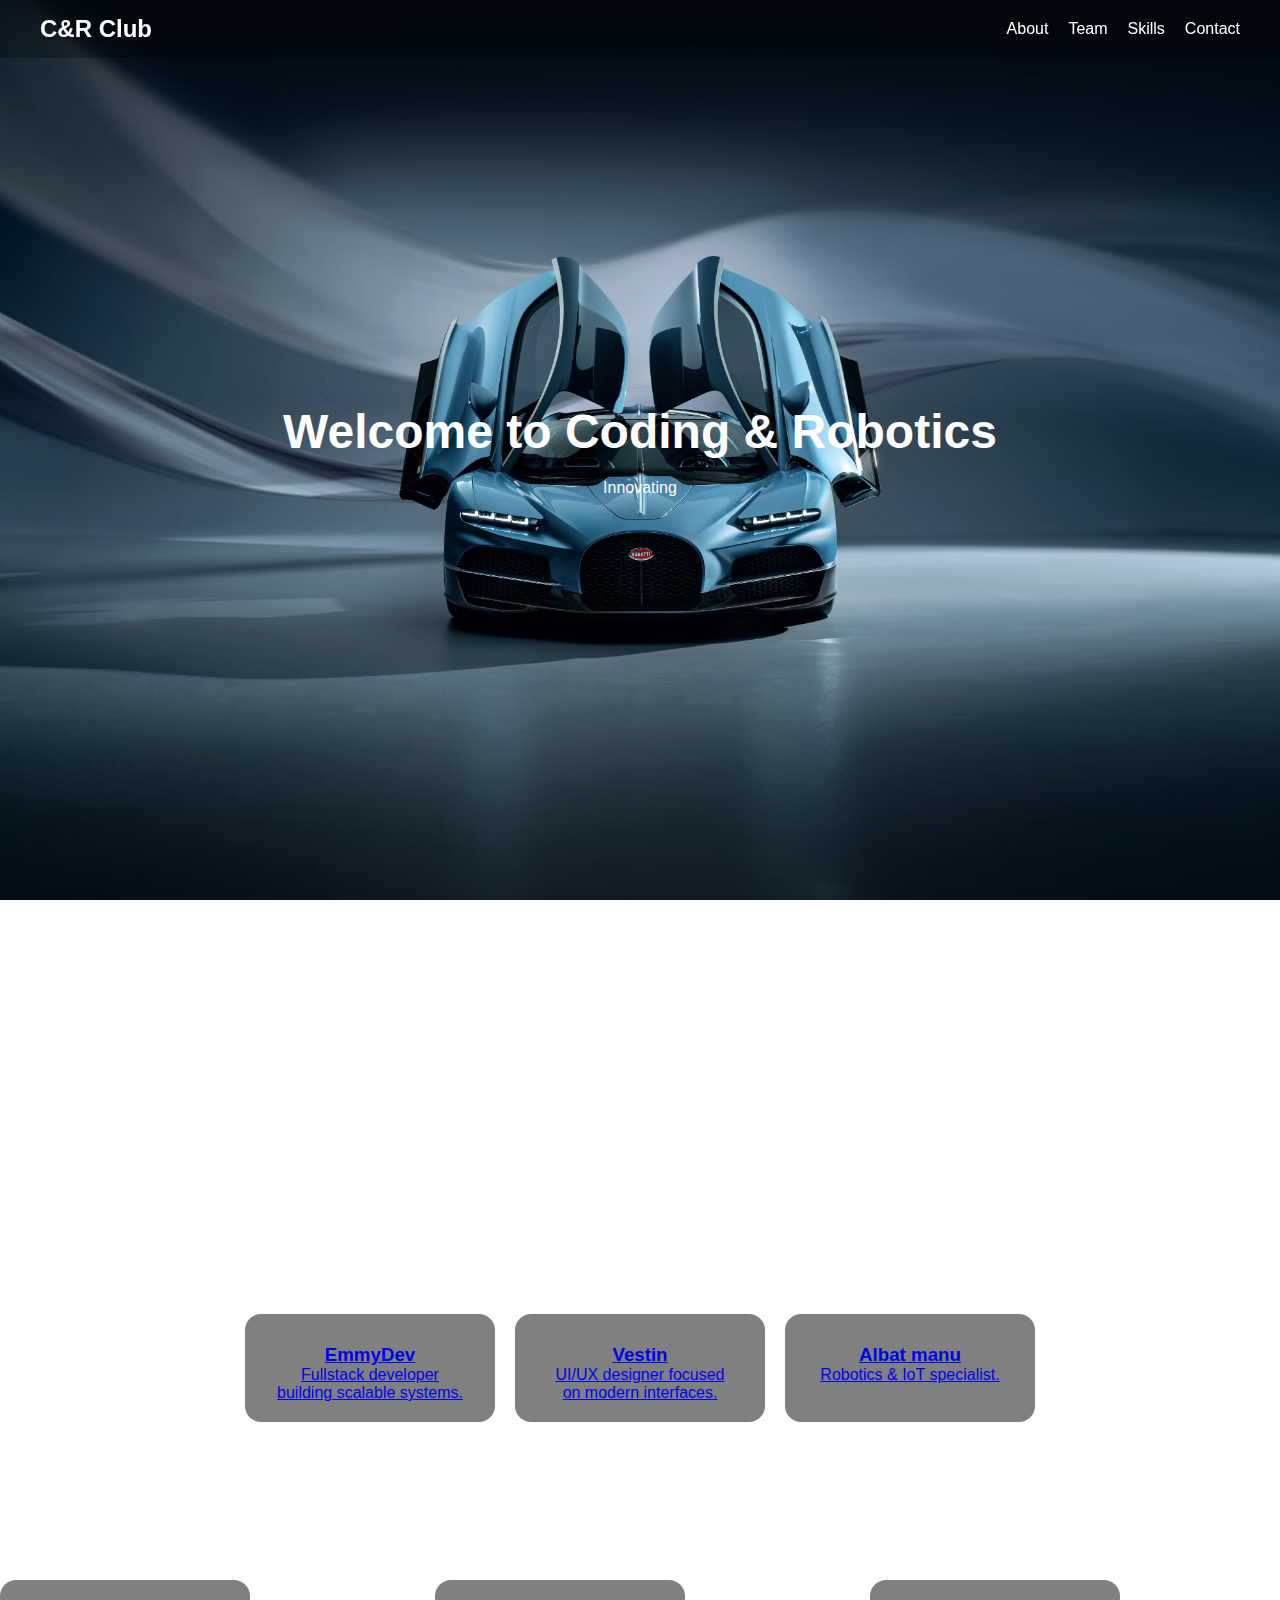
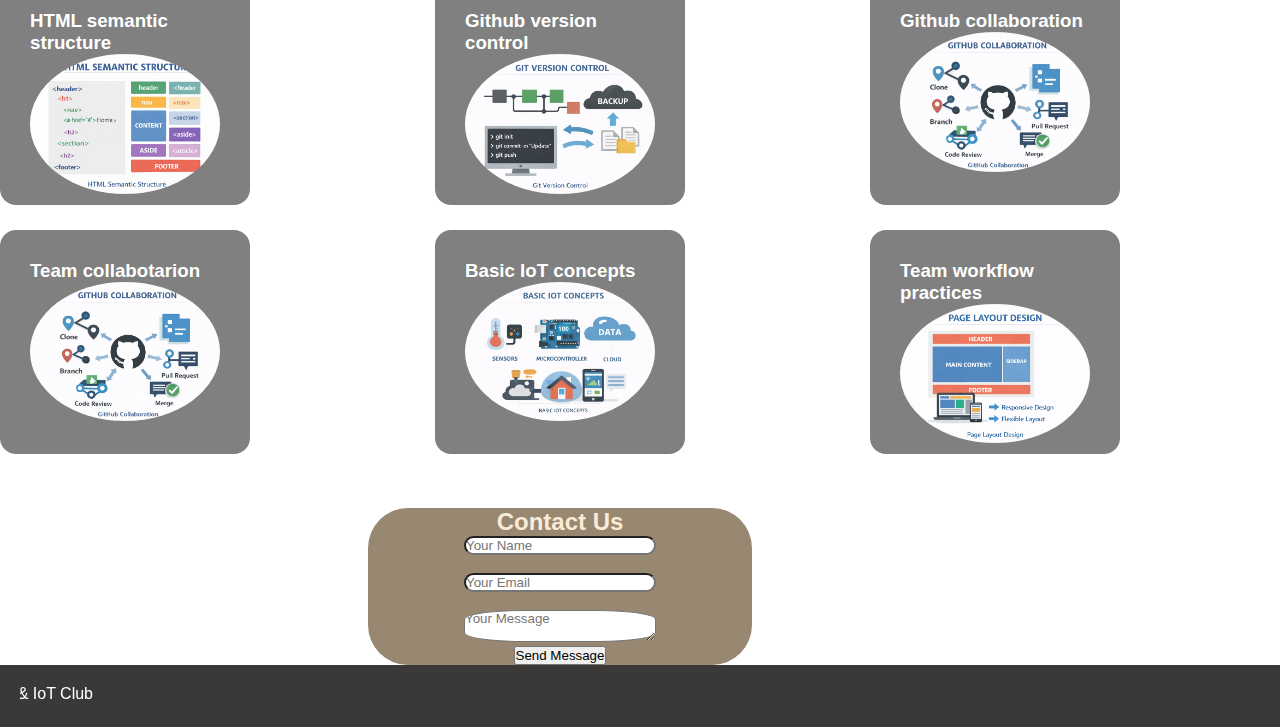
<file: index.html>
<!DOCTYPE html>
<html lang="en">
<head>
    <meta charset="UTF-8">
    <title>Coding & Robotics Club</title>
    <meta name="viewport" content="width=device-width, initial-scale=1.0">
    <link rel="stylesheet" href="style1.css">
</head>
<body>


<nav class="navbar">
    <h2 class="logo">C&R Club</h2>
    <ul>
        <li><a href="#about">About</a></li>
        <li><a href="#team">Team</a></li>
        <li><a href="#skills">Skills</a></li>
        <li><a href="#contact">Contact</a></li>
    </ul>
   
</nav>

<header class="move">
    <div class="slider">
        <div class="slide">
            <h1>Welcome to Coding & Robotics</h1>
            <p class="typing"></p>
        </div>
        <div class="slide">
            <h1>Frontend Foundations</h1>
            <p>Building Structured Web Projects</p>
        </div>
        <div class="slide">
            <h1>Collaboration & GitHub</h1>
            <p>Version Control Like Professionals</p>
        </div>
    </div>
</header>


<section id="about" class="section reveal">
    <h2>About Our Team</h2>
    <p>
        We are passionate developers and robotics enthusiasts building
        modern web and IoT solutions while mastering collaboration workflows.
    </p>
</section>

<section id="team" class="section for Team">
    <h2>Meet The Team</h2>
    <div class="cards">
        <div class="card">
            <a href="https://github.com/Emmanuel123-svg">
            <h3>EmmyDev</h3>
            <p>Fullstack developer building scalable systems.</p>
            </a>
        </div>
        <div class="card">
            <a href="https://github.com/umutonivesin-sketch">
            <h3>Vestin</h3>
            <p>UI/UX designer focused on modern interfaces.</p>
            </a>
        </div>
        <div class="card">
            <a href="https://github.com/umutonivesin-sketch">
            <h3>Albat manu</h3>
            <p>Robotics & IoT specialist.</p>
            </a>
        </div>
    </div>
</section>


<!-- <section id="skills" class="section reveal">
    <h2>Skills</h2>
    <div class="skills">
        <span>HTML Structure</span>
        <span>JavaScript</span>
        <span>Git & GitHub</span>
        <span>Basic Web Design</span>
        <span>Team Collaboration</span>
        <span>Robotics fundamentals</span>
        
    </div>
</section> -->

<section id="skills">
            <h2 style="text-align: center;">Skills Learned</h2>

            <ul>
                <div class="skills-grid">
                <div class="card">
                    <h3>HTML semantic structure</h3>
                <img src="html structure.png" >
                </div>

                <div class="card">
                    <h3>Github version control</h3>
                <img src="github version control.png">
                </div>

                <div class="card">
                    <h3>Github collaboration</h3>
                <img src="github collaboration.png">
                </div>

                <div class="card">
                    <h3>Team collabotarion</h3>
                <img src="github collaboration.png">
                </div>
                 <div class="card">
                    <h3>Basic IoT concepts</h3>
                <img src="basic iot concepts.png">
                </div>

                <div class="card">
                    <h3>Team workflow practices</h3>
                <img src="page design.png" >
                </div>
                </div>
            </ul>
        </section><br><br><br>

<section id="contact" class="section-dark" style="text-align: center;">
    <h2>Contact Us</h2>
    <form class="contact-form">
        <input type="text" placeholder="Your Name" required style="width: 50%; height: 30%; border-radius: 30px;"><br><br>
        <input type="email" placeholder="Your Email" required style="width: 50%; height: 30%; border-radius: 30px;"><br><br>
        <textarea placeholder="Your Message" required style="border-radius: 30%;width: 50%;"></textarea><br>
        <button type="submit">Send Message</button>
    </form>
</section>


<footer>
    <marquee behavior="move" direction="right">
    <p>Mastery Hub of Rwanda &alpha; 2026 &alpha; Coding & IoT Club </p>
   </marquee>
</footer>

<script src="script.js"></script>
</body>
</html>
</file>
<file: style1.css>
* {
    margin: 0;
    padding: 0;
    box-sizing: border-box;
    font-family: 'Segoe UI', sans-serif;
}

html {
    scroll-behavior: smooth;
}

/* Animated Gradient Background */
body {
    background-image: url(robot.jpg);
    background-attachment: fixed;
    background-size: 100%;
    /* animation: gradientBG 8s ease infinite; */
    color: white;
}

/* @keyframes gradientBG {
    0% { background-position: 0% 50%; }
    50% { background-position: 100% 50%; }
    100% { background-position: 0% 50%; }
} */

/* NAVBAR */
.navbar {
    position: fixed;
    width: 100%;
    padding: 15px 40px;
    display: flex;
    justify-content: space-between;
    align-items: center;
    /* backdrop-filter: blur(10px); */
    background: rgba(0,0,0,0.3);
    z-index: 1000;
}

.navbar ul {
    display: flex;
    list-style: none;
}

.navbar ul li {
    margin-left: 20px;
}

.navbar a {
    color: white;
    text-decoration: none;
    transition: 0.3s;
}

.navbar a:hover {
    color: #00ffff;
}

/* HERO SLIDER */
.move {
    height: 100vh;
    overflow: hidden;
    display: flex;
    align-items: center;
}

.slider {
    display: flex;
    width: 300%;
    animation: slide 9s infinite;
}

.slide {
    width: 100%;
    flex-shrink: 0;
    text-align: center;
}

.slide h1 {
    font-size: 3rem;
    margin-bottom: 20px;
}

@keyframes slide {
    0% { transform*{
    margin:0;
    padding:0;
    box-sizing:border-box;
    font-family:'Segoe UI',sans-serif;
}

html{ scroll-behavior:smooth; }

body{
    background: linear-gradient(-45deg,#0f2027,#203a43,#2c5364,#000428);
    background-size:400% 400%;
    animation: gradientBG 8s ease infinite;
    color:white;
    transition:0.4s;
}

body.light{
    background:white;
    color:black;
}

@keyframes gradientBG{
    0%{background-position:0% 50%;}
    50%{background-position:100% 50%;}
    100%{background-position:0% 50%;}
}


#loader{
    position:fixed;
    width:100%;
    height:100%;
    background:black;
    display:flex;
    justify-content:center;
    align-items:center;
    z-index:2000;
}


.navbar{
    position:fixed;
    width:100%;
    padding:15px 40px;
    display:flex;
    justify-content:space-between;
    align-items:center;
    backdrop-filter:blur(10px);
    background:rgba(0,0,0,0.3);
    z-index:1000;
}

.navbar ul{
    display:flex;
    list-style:none;
}

.navbar li{ margin-left:20px; }

.navbar a{
    text-decoration:none;
    color:white;
}

#themeToggle{
    padding:5px 10px;
    cursor:pointer;
}


.move{
    height:100vh;
    display:flex;
    align-items:center;
    overflow:hidden;
}

.slider{
    display:flex;
    width:300%;
    animation: slide 9s infinite;
}

.slide{
    width:100%;
    text-align:center;
}

@keyframes slide{
    0%{transform:translateX(0);}
    33%{transform:translateX(-100%);}
    66%{transform:translateX(-200%);}
    100%{transform:translateX(0);}
}


.section{
    padding:100px 20px;
    text-align:center;
}

.dark{
    background:rgba(0,0,0,0.4);
}

.cards{
    display:flex;
    justify-content:center;
    gap:20px;
    flex-wrap:wrap;
}

.card{
    background:rgba(255,255,255,0.1);
    padding:30px;
    border-radius:15px;
    width:250px;
    transition:0.4s;
}

.card:hover{
    transform:translateY(-10px);
}


.contact-form{
    display:flex;
    flex-direction:column;
    max-width:400px;
    margin:auto;
}

.contact-form input,
.contact-form textarea{
    margin:10px 0;
    padding:10px;
}

.contact-form button{
    padding:10px;
    cursor:pointer;
}

/* REVEAL */
.reveal{
    opacity:0;
    transform:translateY(50px);
    transition:1s;
}

.reveal.active{
    opacity:1;
    transform:translateY(0);
}

/* RESPONSIVE */
@media(max-width:768px){
    .cards{flex-direction:column;}
}
: translateX(0%); }
    33% { transform: translateX(-100%); }
    66% { transform: translateX(-200%); }
    100% { transform: translateX(0%); }
}

.section {
    padding: 100px 20px;
    text-align: center;
}

.section.dark {
    background: rgba(0,0,0,0.4);
}

.cards {
    display: flex;
    justify-content: center;
    gap: 20px;
    flex-wrap: wrap;
    margin-top: 40px;
}

.card {
    background: rgba(255,255,255,0.1);
    padding: 30px;
    border-radius: 15px;
    backdrop-filter: blur(10px);
    width: 250px;
    transition: 0.4s;
}

.card:hover {
    transform: translateY(-10px);
    background: rgba(255,255,255,0.2);
}

.skills {
    margin-top: 30px;
}

.skills span {
    display: inline-block;
    margin: 10px;
    padding: 10px 20px;
    background: rgba(255,255,255,0.2);
    border-radius: 20px;
}
.skills-grid {
  display: grid;
  grid-template-columns: repeat(3, 1fr);
  gap: 25px;
  margin-top: 30px;
}

.card {
  background: grey;
  border-radius: 16px;
  overflow: hidden;
  padding-bottom: 20px;
}



.card img {
  align-content: center;
  width: 100%;
  height: 80%;
  border-radius: 100%;
  object-fit: cover;
}


footer {
    padding: 20px;
    text-align: center;
    background: rgb(59, 56, 56);
}


.reveal {
    opacity: 0;
    transform: translateY(50px);
    transition: 1s ease;
}

.reveal.active {
    opacity: 1;
    transform: translateY(0);
}

@media(max-width: 768px) {
    .cards {
        flex-direction: column;
        align-items: center;
    }

    .slide h1 {
        font-size: 2rem;
    }
}

.section-dark{
    background:cover;
    background-color: rgb(152, 135, 113);
    align-items: center;
    color: antiquewhite;
    border-radius: 40px;
    width: 30%;
    margin-left: 23em;
    box-sizing: border-box;
}
.contact-form{
    border-radius: 100px;
    display: flexbox;
}
</file>
